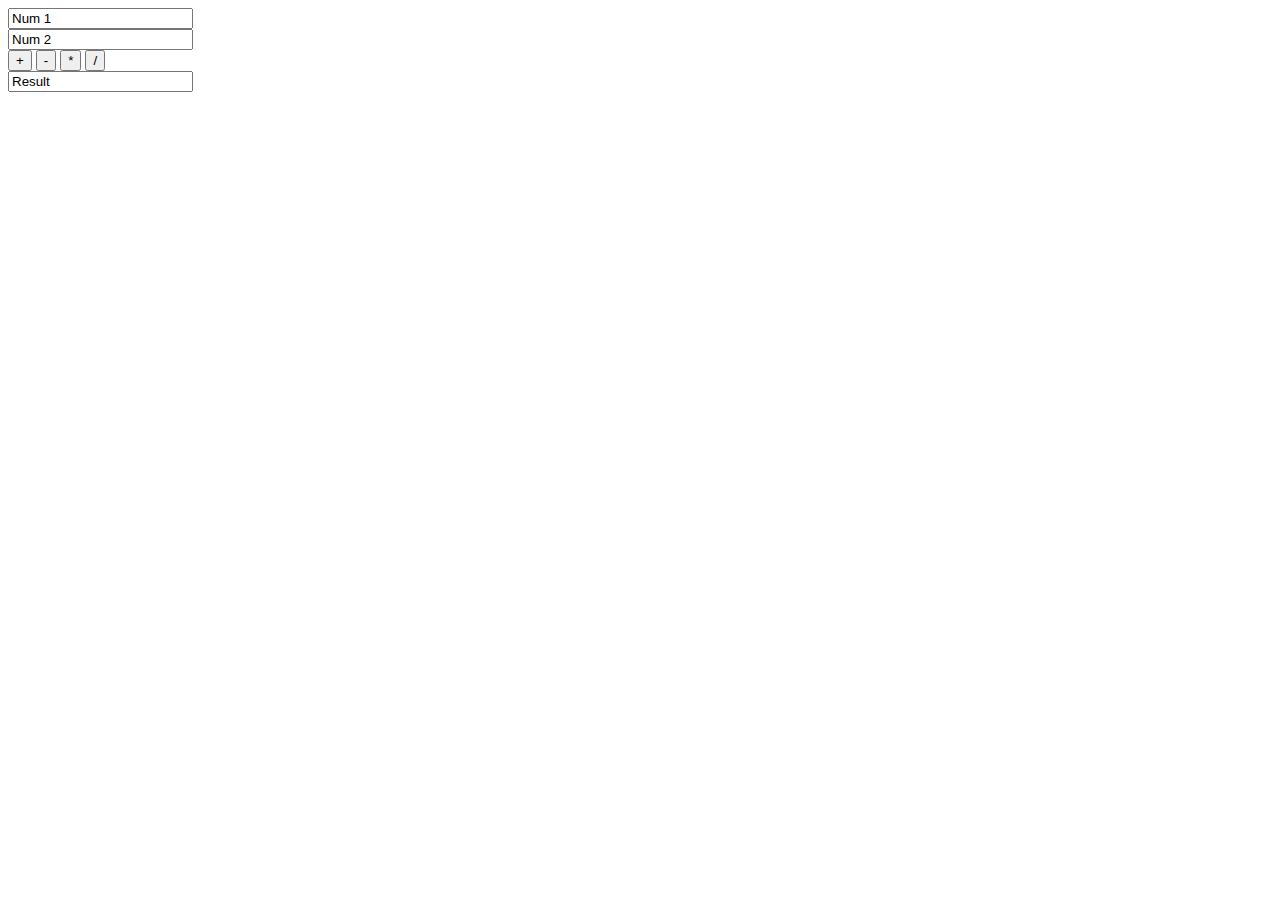
<file: calculator.html>
<html>
  <head>
    <title> Calculator </title>
    <link rel="stylesheet" href="calculator.js" type=text/javascript>
  </head>
    <body>
      <input id="num1" type=text value="Num 1" /><br>
      <input id="num2" type=text value="Num 2" /><br>
      <button onclick="add()">+</button>
      <button onclick="subtract()">-</button>
      <button onclick="multiply()">*</button>
      <button onclick="divide()">/</button><br>
      <input id="result" type=text value="Result" />
    </body>
</html>
</file>
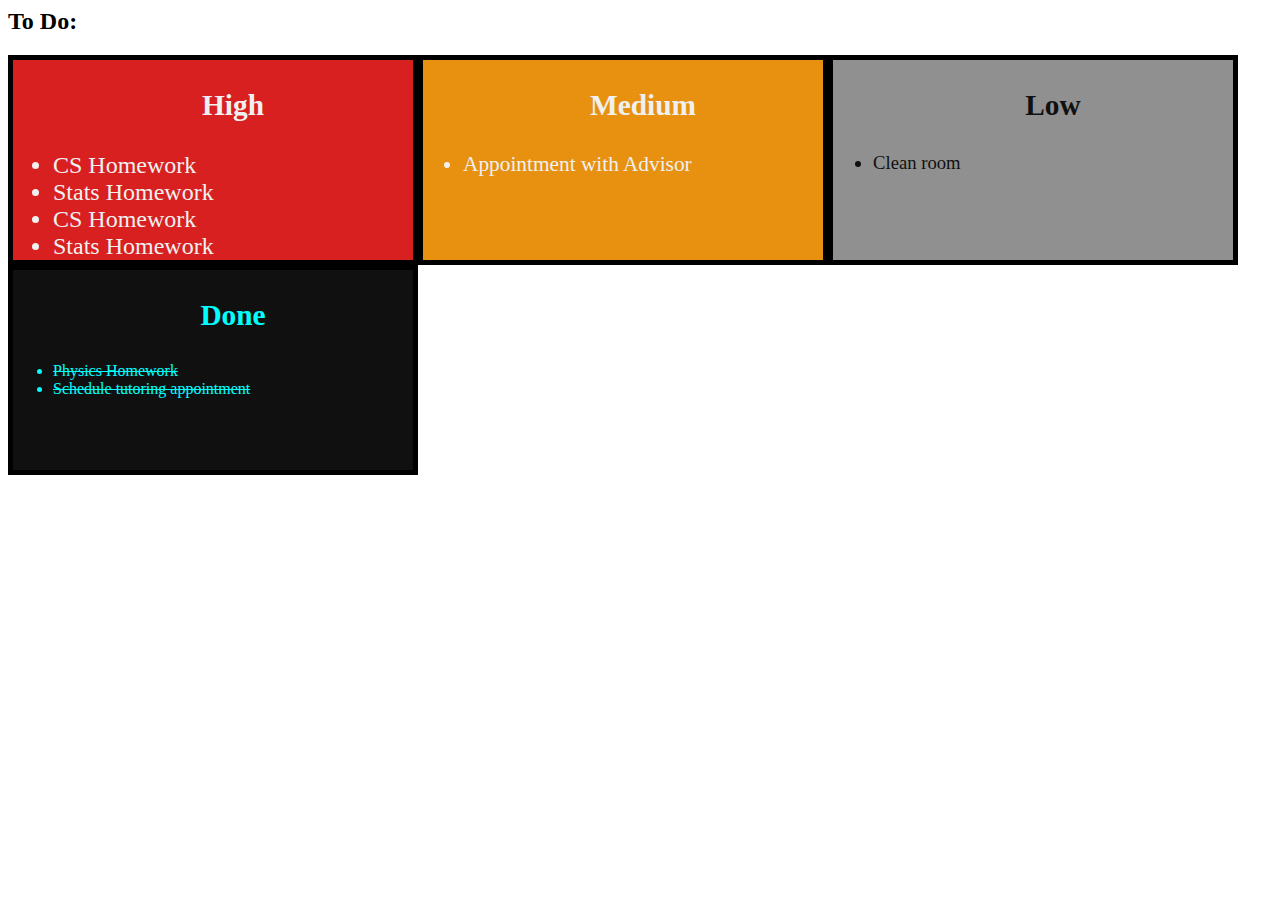
<file: todo2.html>
<html>
<head>
<link rel="stylesheet" href="todo2.css" type=text/css>
<title>To do List 2</title>
</head>
<body>
  <h2>To Do:</h2>
 <section id="high">
 <ul>
   <h3>High</h3>
   <li>CS Homework</li>
   <li>Stats Homework</li>
   <li>CS Homework</li>
   <li>Stats Homework</li>
   <li>CS Homework</li>
   <li>Stats Homework</li>
   <li>CS Homework</li>
   <li>Stats Homework</li>
   <li>CS Homework</li>
   <li>Stats Homework</li>
   <li>CS Homework</li>
   <li>Stats Homework</li>
   <li>CS Homework</li>
   <li>Stats Homework</li>
</ul>
</section>
<section id="med">
<ul>
   <h3> Medium </h3>
   <li>Appointment with Advisor</li>
</ul>
</section>
<section id="low">
<ul>
   <h3> Low </h3>
   <li>Clean room</li>
 </ul>
 </section>
 <section id="done">
 <ul>
   <h3> Done </h3>
   <li><strike>Physics Homework</strike></li>
   <li><strike>Schedule tutoring appointment</strike></li>
 </ul>
 </section>
</body>
</html>
</file>
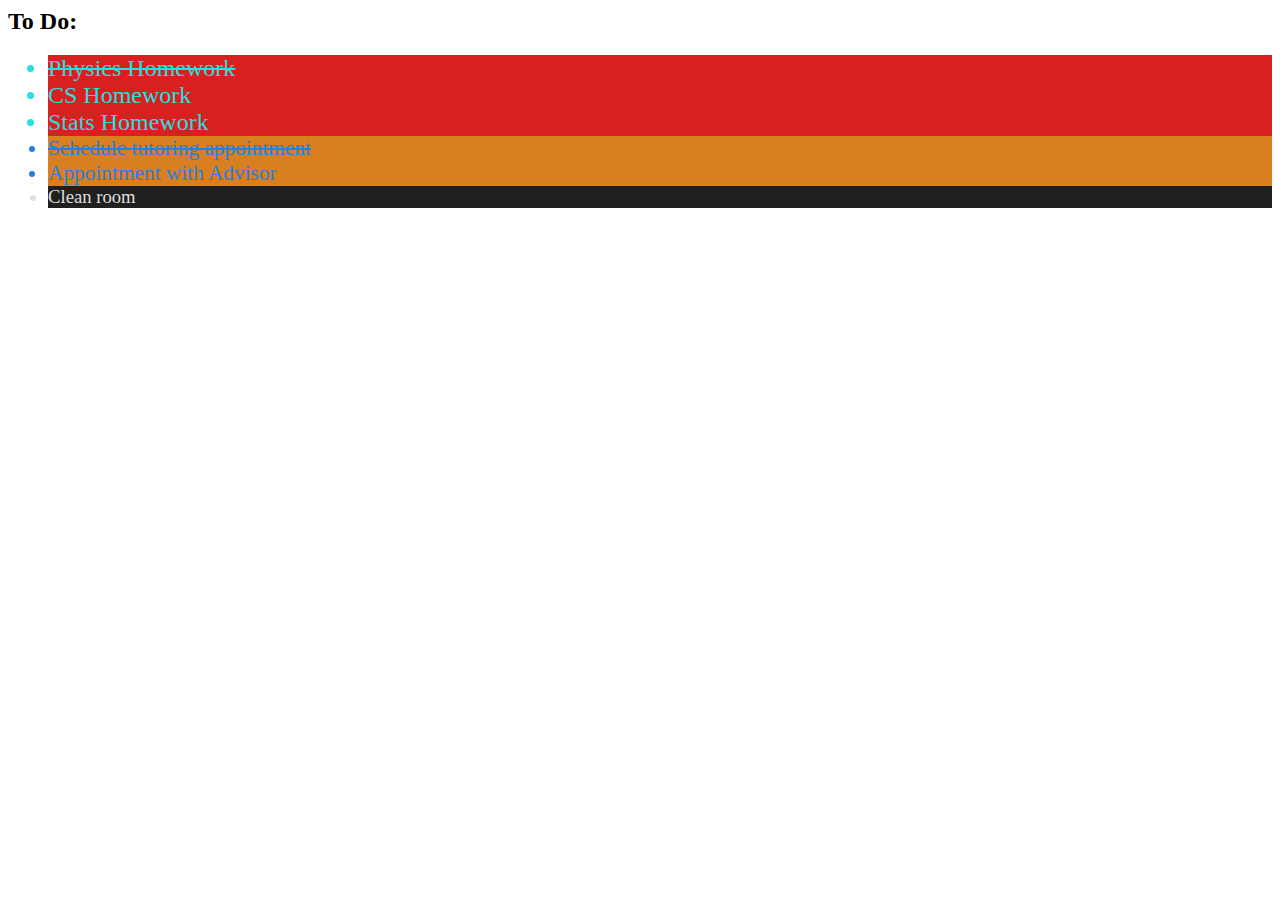
<file: todolist.html>
<html>
<head>
<link rel="stylesheet" href="todolist.css" type=text/css>
<title>To do List</title>
</head>
<body>
  <h2>To Do:</h2>
 <ul>
   <li class=high><strike>Physics Homework</strike></li>
   <li class=high>CS Homework</li>
   <li class=high>Stats Homework</li>
   <li class=med><strike>Schedule tutoring appointment</strike></li>
   <li class=med>Appointment with Advisor</li>
   <li class=low>Clean room</li>
 </ul> 
  
</body>
</html>
</file>
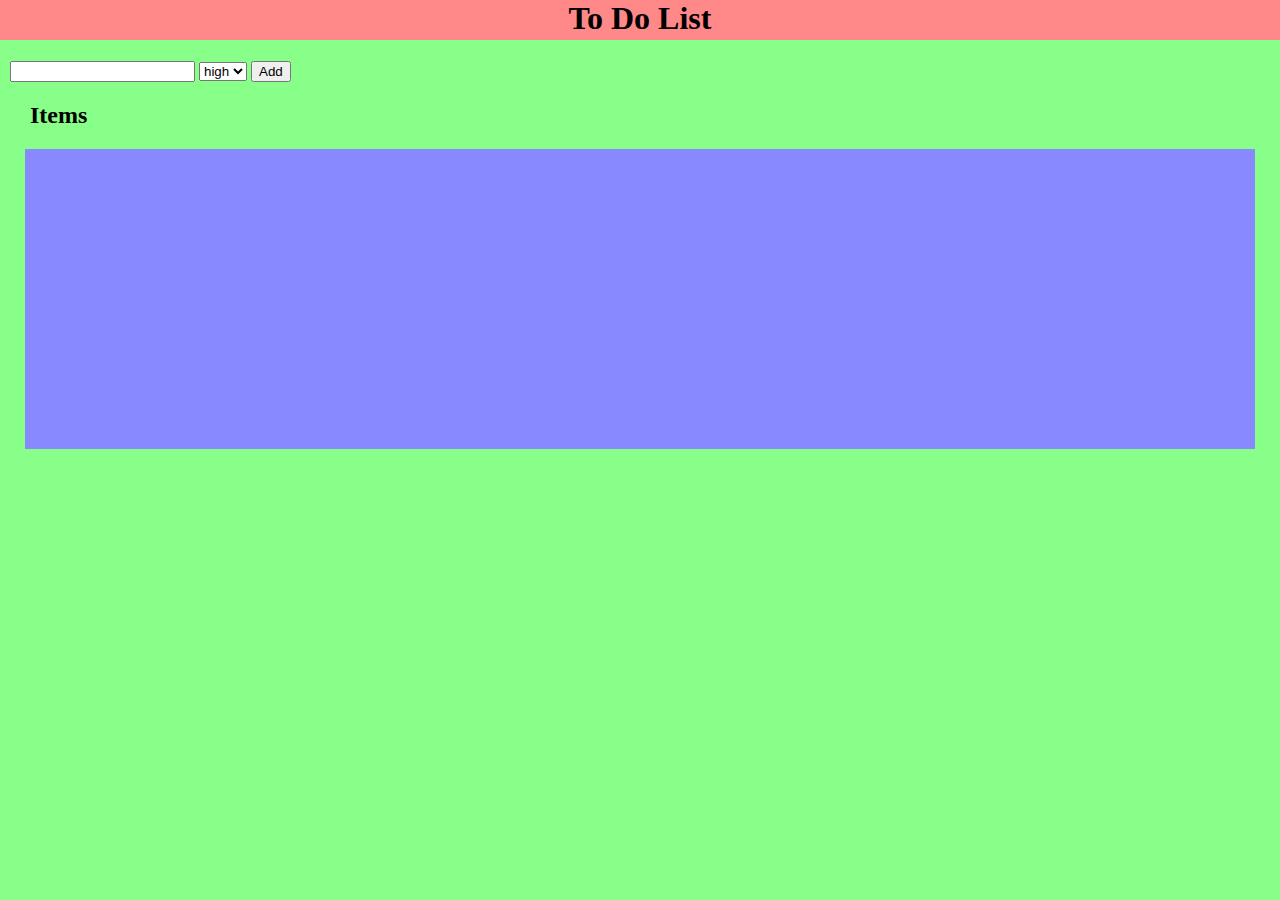
<file: todospa.html>
<html>
<head> 
  <title> To do List </title>
    <link rel="stylesheet" href="todospa.css" type=text/css>
    <script type="text/javascript" src="todospa.js"></script>
    <script type="text/javascript" src="http://bnmnetp.github.io/CS130/listsaver.js"></script>
  </head>
<body>
  <h1 id='title'> To Do List </h1>
  <section>
    <input type=text id='input'>
    <select id="priority">
      <option>high</option>
      <option>med</option>
      <option>low</option>
      </select>
    <button onclick="newItem();"> Add </button>
    </section>
    <h2 id='head'>Items</h2>
  <ul id='ul'>
    </ul>
  </body>
</html>
</file>
<file: todo2.css>
section#high {
  background-color:#d82020;
  font-size:18pt;
  color:#f0f0f0;
  }
section#med {
  background-color:#e89010;
  font-size:16pt;
  color:#f0f0f0;
  }
section#low {
  background-color:#909090;
  font-size:14pt;
  color: #101010;
  }
section#done {
  background-color:#101010;
  color: cyan;
}
section {
 height: 200px;
 width: 400px;
 overflow: auto;
 border: 5px solid #000000;
 float: left;
}
h3 {
 font-size: 22pt;
 text-align: center;
}
</file>
<file: todolist.css>
.high {
  background-color:#d82020;
  font-size:18pt;
  color:#27dfdf;
  }
.med {
  background-color:#d88020;
  font-size:16pt;
  color:#277fdf;
  }
.low {
  background-color:#202020;
  font-size:14pt;
  color:#dfdfdf;
  }
</file>
<file: todospa.css>
body {
  margin-top: 0px;
  margin-bottom: 0px;
  margin-right:0px;
  margin-left: 0px;
  background-color: #88ff88;
}
section {
  margin-left: 10px;
}
#title {
  background-color: #ff8888;
  text-align: center;
  height: 40px;
}
#head {
  margin-left: 30px;
}
#ul {
  list-style-type: none;
  background-color: #8888ff;
  margin-left: 25px;
  margin-right: 25px;
  height: 300px;
  overflow-y: scroll;
}
li {
  font-size: 16pt;
}
.high {
  color: red;
}
.med {
  color: orange;
}
.low {
  color: green;
}
.done {
  text-decoration: line-through;
}
</file>
